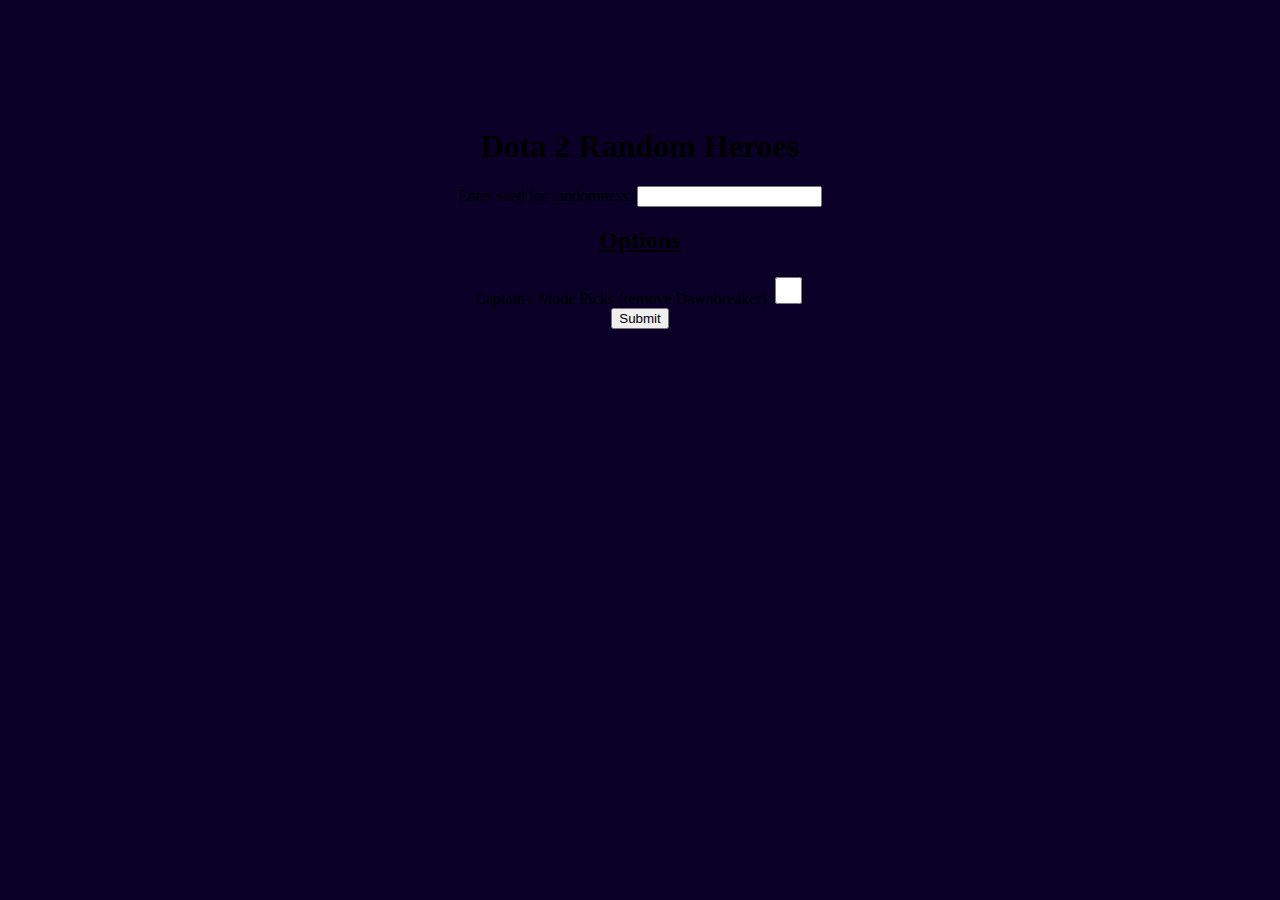
<file: index.html>
<!-- Links and Imports -->
<link href="https://cdn.jsdelivr.net/npm/bootstrap@5.0.1/dist/css/bootstrap.min.css" rel="stylesheet" integrity="sha384-+0n0xVW2eSR5OomGNYDnhzAbDsOXxcvSN1TPprVMTNDbiYZCxYbOOl7+AMvyTG2x" crossorigin="anonymous">
<link rel="stylesheet" href="css/index.css">

<!-- Title and Icon-->
<title>Dota Random Heroes</title>
<link rel="icon" href="images/dota-icon.png">

<head>
    <h1 class="text-light">Dota 2 Random Heroes</h1>
</head>

<!-- Body -->
<body>
    <form action="/Dota-Random-Heroes/heroes.html">
    <!-- <form action="/heroes.html"> -->
        <label class="h3 text-light" for="seedID">Enter seed for randomness:</label>
        <input type="text" id="seedID" name="seed"><br>
        <h2 class="text-light"><u>Options</u></h2>
        <label class="h3 text-light" for="removeDawn">Captain's Mode Picks (remove Dawnbreaker)</label>
        <input class="form-check-input" type="checkbox" id="removeDawn" name="cm"><br>
        <input class="btn btn-outline-light" type="submit" value="Submit">
    </form>
</body>
</file>
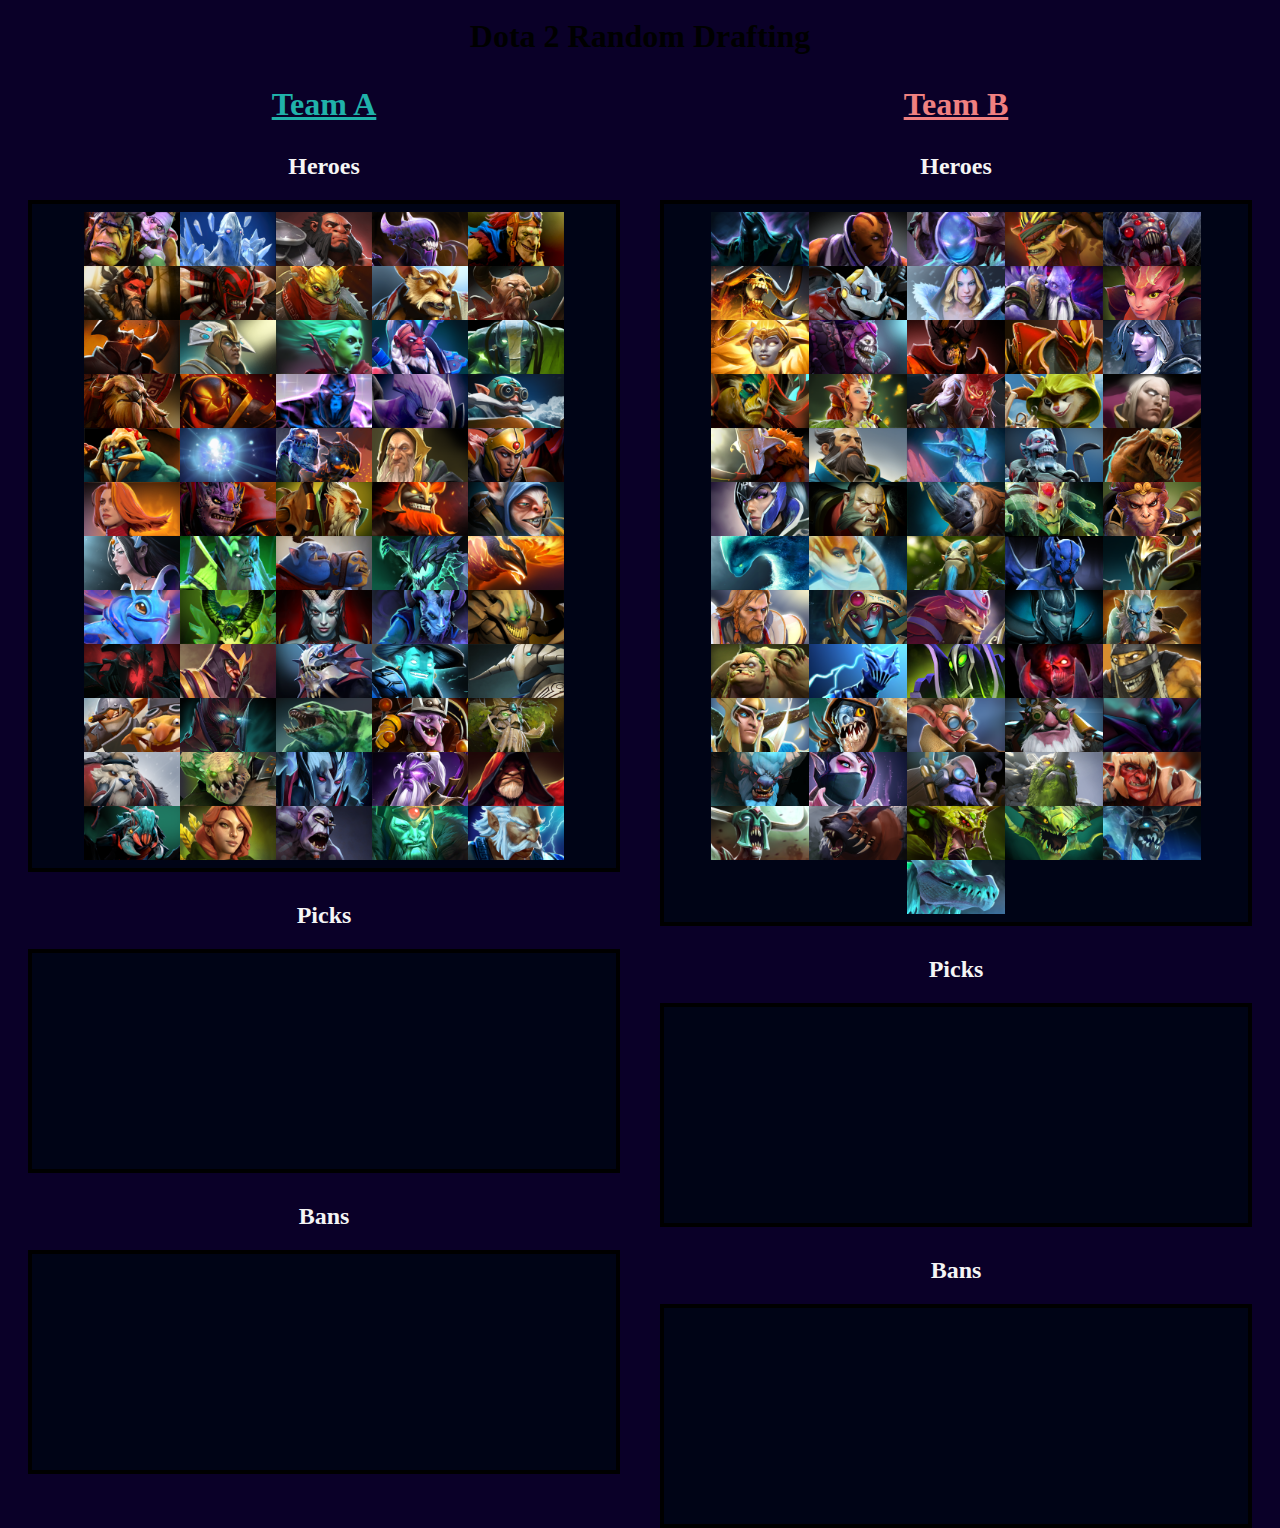
<file: heroes.html>
<!-- Links and Imports -->
<link href="https://cdn.jsdelivr.net/npm/bootstrap@5.0.1/dist/css/bootstrap.min.css" rel="stylesheet" integrity="sha384-+0n0xVW2eSR5OomGNYDnhzAbDsOXxcvSN1TPprVMTNDbiYZCxYbOOl7+AMvyTG2x" crossorigin="anonymous">
<link rel="stylesheet" href="css/heroes.css">
<script src="js/dota-icons.js"></script>
<script src= "js/seedrandom.js"></script>

<!-- Title and Icon-->
<title>Dota Random Heroes</title>
<link rel="icon" href="images/dota-icon.png">

<!-- Body -->
<body>
    <h1 class="text-light">Dota 2 Random Drafting</h1>
    <div style="width: 100%">
        <div class="teamDiv teamA">
            <h1 style="color: lightseagreen"><u><b>Team A</b></u></h1>
            <h2>Heroes</h2>
            <div class="dropZone" id="iconZone_A_0" ondrop="drop(event, this)" ondragover="allowDrop(event)">
                
            </div>
            <h2>Picks</h2>
            <div class="dropZone" id="iconZone_A_1" ondrop="drop(event, this)" ondragover="allowDrop(event)">
                
            </div>
            <h2>Bans</h2>
            <div class="dropZone" id="iconZone_A_2" ondrop="drop(event, this)" ondragover="allowDrop(event)">
                
            </div>
        </div>
        <div class="teamDiv teamB"> 
            <h1 style="color: lightcoral"><u><b>Team B</b></u></h1>
            <h2>Heroes</h2>
            <div class="dropZone" id="iconZone_B_0" ondrop="drop(event, this)" ondragover="allowDrop(event)">
                
            </div>
            <h2>Picks</h2>
            <div class="dropZone" id="iconZone_B_1" ondrop="drop(event, this)" ondragover="allowDrop(event)">
                
            </div>
            <h2>Bans</h2>
            <div class="dropZone" id="iconZone_B_2" ondrop="drop(event, this)" ondragover="allowDrop(event)">
                
            </div>
        </div>
    </div>
    
    <script>
        distributeHeroes();
    </script>
</body>
</file>
<file: css/index.css>
head {
    text-align: center;
}

body {
    margin-top: 10%;
    background: rgb(10, 0, 40);
    text-align: center;
}

.form-check-input {
    width: 2em;
    height: 2em;
}
</file>
<file: css/heroes.css>
body {
    background: rgb(10, 0, 40);
    text-align: center;
}

h1 {
    text-align: center;
    margin-bottom: 0px;
    padding-top: 10px;
}

h2 {
    color: whitesmoke;
    padding-top: 10px;
}

.hero_icon:hover {
    transform: scale(1.25);
}

.teamDiv {
    width: 50%;
    height: 150%;
    text-align: center;
}

.teamA {
    float: left;
}

.teamB {
    float: right;
}

.dropZone {
    padding: 8px;
    width: 90%;
    min-height: 200px;
    display: inline-block;
    border: 4px solid #000000;
    background: #000416;
  }
</file>
